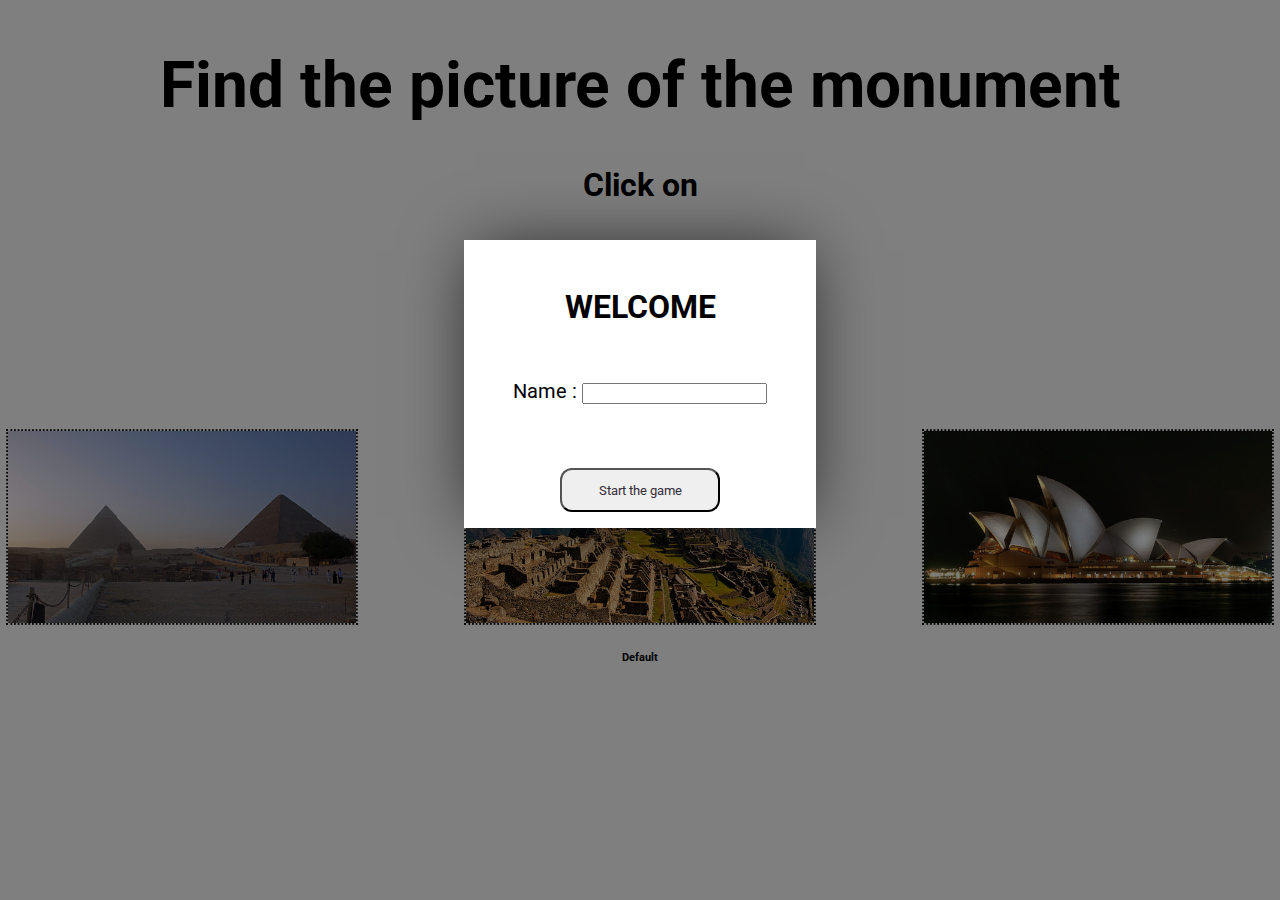
<file: index.html>
<!doctype html>
<html>
    <head>
        <meta charset="UTF-8"/>
        <title>Monument Quizz</title>
        <link href="style.css" rel="stylesheet"/>
    </head>
    <body>
        <h1 id="site-title">Find the picture of the monument</h1>
        <div id="wrapper">
            <div id="computed">
            	<div class="modal-content bold">
					<div>
                		<h3>Congratulations !</h3>
                			<img class="valide-modal" alt="valide" src="img/valide%20-%20Copie.jpg"/>
                			<input class="bold" type="submit" value="Time to place it" onclick="document.location='map.html' + '?' + question">
					</div>
            	</div>
        <div id="wrapper2">
            <div id="computed2">
            	<div class="modal-content2 bold">
					<div>
                		<h5>WELCOME</h5>
                        <ul class="bold">Name : <input id="inputName" name="text" type="text" value=""/> </ul>
                        <input id="inputSubmit" class="bold" type="submit" value="Start the game">
					</div>
            	</div>
        <h2 id="question"> Click on </h2>
        <h4 id="name">Default</h4>
        <div id="monuments">
            <img class="picture0" src="img/big-ben.jpg"/>
            <img class="picture1" src="img/Machu-Picchu.jpg"/>
            <img class="picture2" src="img/opera-sydney.jpg"/>
        </div>
        <h6 class="player" id="player">Default</h6>
        <script src="main.js"></script>
    </body>
</html>
</file>
<file: style.css>
@import url('https://fonts.googleapis.com/css?family=Roboto:300,400,500');

@keyframes animation_from_bottom {
    from {
        opacity: 0;
        transform: translate(0rem, 10rem);
    }
    to {
        opacity: 1;
        transform: translate(0rem, 0rem);
    }
}

body {
    background-color: white;
    margin :3rem;
    text-align: center;
    font-family: 'Roboto';
    color : black;
}

#site-title {
    font-size: 4rem;
}

#question {
    font-size: 2rem;
}

#name {
    font-size: 2rem;
    margin-top: 2rem;
}

#monuments {
    display: flex;
    flex-direction: row;
    border-left: 0rem;
    justify-content: center;
}

.picture0, .picture1, .picture2{
    transform: scale(0.6, 0.6);
    margin: -4rem;
    margin-top: 3rem;
    border-style: dotted;
    opacity: 100%;
}


//-------------------MODAL---------------------------

#wrapper, #computed,#wrapper2, #computed2 {
    display: flex;
    justify-content: center;
    width: 80rem;
}

#wrapper,#wrapper2 {
    flex-direction: column;
    align-items: center;
    margin: 0 auto;
}

#computed, #computed2 {
    align-items:  flex-start;
}

.character-picture {
    position: absolute;
    left: 4rem;
    top: -20px;
    transform: scale(0.7, 0.7);
    animation-name: animation_to_left;
    animation-duration: 3s;
	visibility: hidden;
}

.picture-active {
    visibility: visible;
}

.modal-content h3; .modal-content2 h5 {
	text-align: center;
}

.modal-content2 h5 {
    font-size: 2rem;
    margin-top: 2rem;
}

.modal-content, .modal-content2{
	position: absolute;
    background-color: rgba(0, 0, 0, 0.5);
	color: black;
	z-index: 1;
  	top: 0;
  	right: 0;
  	bottom: 0;
  	left: 0;
	overflow: auto;
}

.modal-content{
	visibility: hidden;
}

.modal-content-visible{
    visibility: visible; !important
}

.modal-content2{
    visibility: visible;
}

.modal-content-invisible{
    visibility: hidden; !important
}

.modal-content>div, .modal-content2>div {
	background: white;
	box-shadow: 0px 0px 66px -11px rgba(0,0,0,0.75);
	padding: 1rem;
	width: 20rem;
	animation-name: animation_from_bottom;
    animation-duration: 2s;
	margin: auto;
}

.modal-content>div {
    margin-top: 11rem;
}

.modal-content2>div {
	margin-top: 15rem;
}

.modal-content p{
	text-align: center;
}

.modal-content img{
    transform: scale(0.8, 0.8);
    padding-left: 2rem;
}

//----------------------FORM-----------------------------
input[type=text] {
    width: 30rem;
    color: black;
	background: none;
    border: 2px solid #fff;
	width: 300px;
    color: #fff;
    border: none;
}

ul {
    margin: 3rem 0;
    font-size: 1.25rem;
    position: relative;
    padding: 0;
}

//--------------------BOUTON-----------------------------
ul input{
    margin-left: 1rem;
    border-bottom: 1rem solid #fff;
}

input[type=submit] {
    width: 10rem;
    height: 2.75rem;
    margin: 0 auto;
    margin-top: 1rem;
    border-radius: 0.75rem;
    padding: 0.5rem 2rem;
    color: rgb(51,43,55);
    transition: all 0.3s;
    font-family: inherit;
}

input[type=submit]:hover{
    background-color: #4285F4;
    color: white;
    transition: 1s ease;
}
</file>
